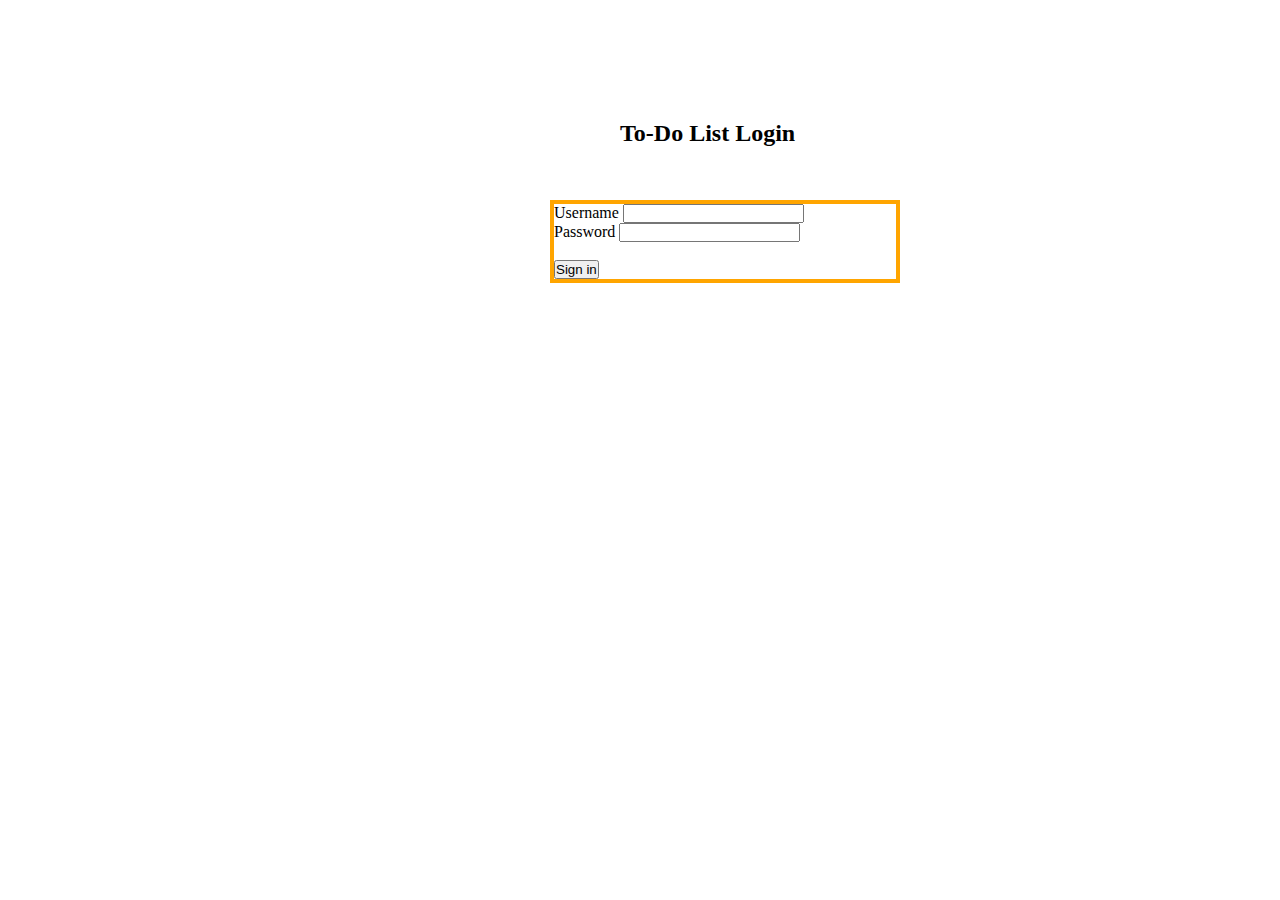
<file: index.html>
<!DOCTYPE html>
<html lang="en">
<head>
    
    <link href="https://cdn.jsdelivr.net/npm/bootstrap@5.0.0-beta3/dist/css/bootstrap.min.css" rel="stylesheet" integrity="sha384-eOJMYsd53ii+scO/bJGFsiCZc+5NDVN2yr8+0RDqr0Ql0h+rP48ckxlpbzKgwra6" crossorigin="anonymous">
    <link rel="stylesheet" href="./style.css">

    <title>Document</title> 
</head>
<body>


    <nav>
        <nav class="navbar navbar-dark bg-warning">
            <div class="container">
              
            </div>
          </nav>
    </nav>
    
   <h2 id="head" align="center">To-Do List Login</h2>
   
    <div class="box" >
      <form class="row" id="form" >
        <div class="">
          <label for="inputEmail4" class="form-label">Username</label>
          <input type="text" class="form-control" id="Username">
        
        </div>
        <div class="">
          <label for="inputPassword4" class="form-label">Password</label>
          <input type="password" class="form-control" id="password">
        </div>
        &nbsp;
        
        <div class="">
          <button type="submit"  class="btn btn-primary" id="button" >Sign in</button>
        </div>
      </form>
     </div>
   




<script src="./main.js"></script>

      
</body>
</html>
</file>
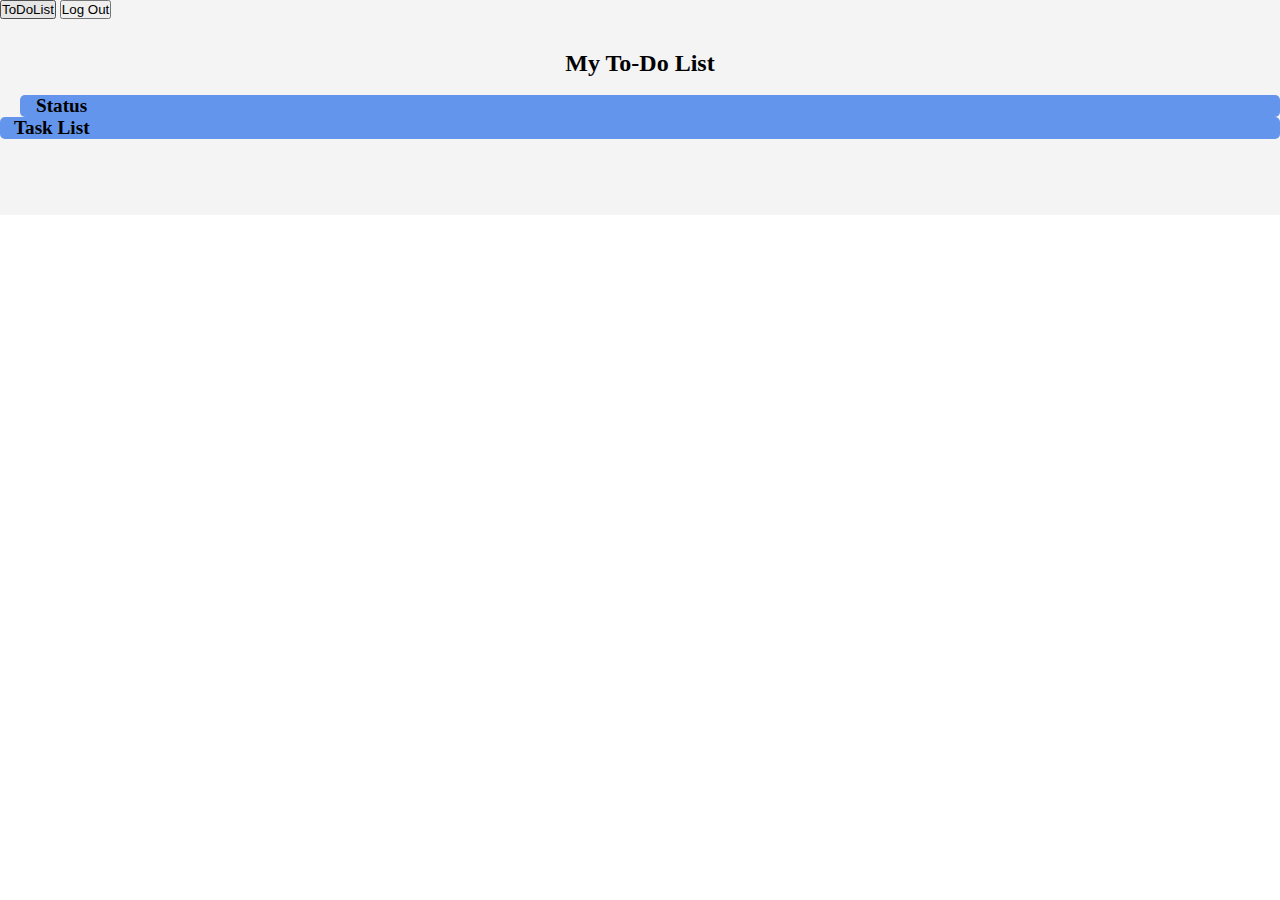
<file: todolist.html>
<!DOCTYPE html>
<html lang="en">
<head>
    <meta charset="UTF-8">
    <meta http-equiv="X-UA-Compatible" content="IE=edge">
    <meta name="viewport" content="width=device-width, initial-scale=1.0">
    <link href="https://cdn.jsdelivr.net/npm/bootstrap@5.0.0-beta3/dist/css/bootstrap.min.css" rel="stylesheet" integrity="sha384-eOJMYsd53ii+scO/bJGFsiCZc+5NDVN2yr8+0RDqr0Ql0h+rP48ckxlpbzKgwra6" crossorigin="anonymous">
    <link rel="stylesheet" href="./style.css">
    <title>ToDoList</title>
</head>
<body >

   <div class="container-fliud"> 
    <nav class="navbar navbar-light bg-warning">
      <form class="container-fluid justify-content-center">
        <button class="btn btn-outline-success me-2" type="button">ToDoList</button>
        <button class="btn btn-outline-success me-2" type="button" onclick="logout()">Log Out</button>
       
      </form>
    </nav>

    <div>
      <h2 align="center">My To-Do List</h2>
      
    </div>
    &nbsp;
    &nbsp;
    <div class="row" id="title-bar" >
      <div class="col-1 tiltle1">
        <h4 class="status">Status</h4>
      </div>
      <div class="col-1">
        <h4 class="title1">Task List</h4></div>
      
    </div>
    

    <div class="list">
      <table id="table" class="table table-bordered"></table>
    </div>
   </div>


    
     <script src="./TDL.js"></script> 
     <script src="https://ajax.googleapis.com/ajax/libs/jquery/3.6.0/jquery.min.js"></script>
</body>
</html>
</file>
<file: style.css>
*{
    margin: 0%;
    padding: 0%;
}



.navbar{
    min-height: 50px;
    
}

#head{
    justify-content: center;
    position: absolute;
    margin-top: 70px;
    padding-left: 620px;

}
#form{
    border: 4px solid  #ffa500;;
    
    
}
.container-fliud{
    background-color: #f4f4f4;
}

#title-bar{
    background-color: ;
    height:40px ;
    margin-bottom: 0;
}
.status{
    margin-left: 20px;
    margin-bottom: 0;
    padding-left: 16px;
    font-size: larger;
    background-color: cornflowerblue;
    border-radius: 5px;
    

}  
.title1{
    padding-left:14px;
    font-size: larger;
    margin-bottom: 0;
    background-color: cornflowerblue;
    border-radius: 5px;
}  

.list{
    margin-left: 30px;
    
    padding: 40px;
    
    font-size: larger;
    align-content: flex-end;

}


#check{
    border: 3px solid ;
    

}

.box{
    
    margin-top: 150px;
    width: 350px;
    margin-left: 550px;
}
</file>
